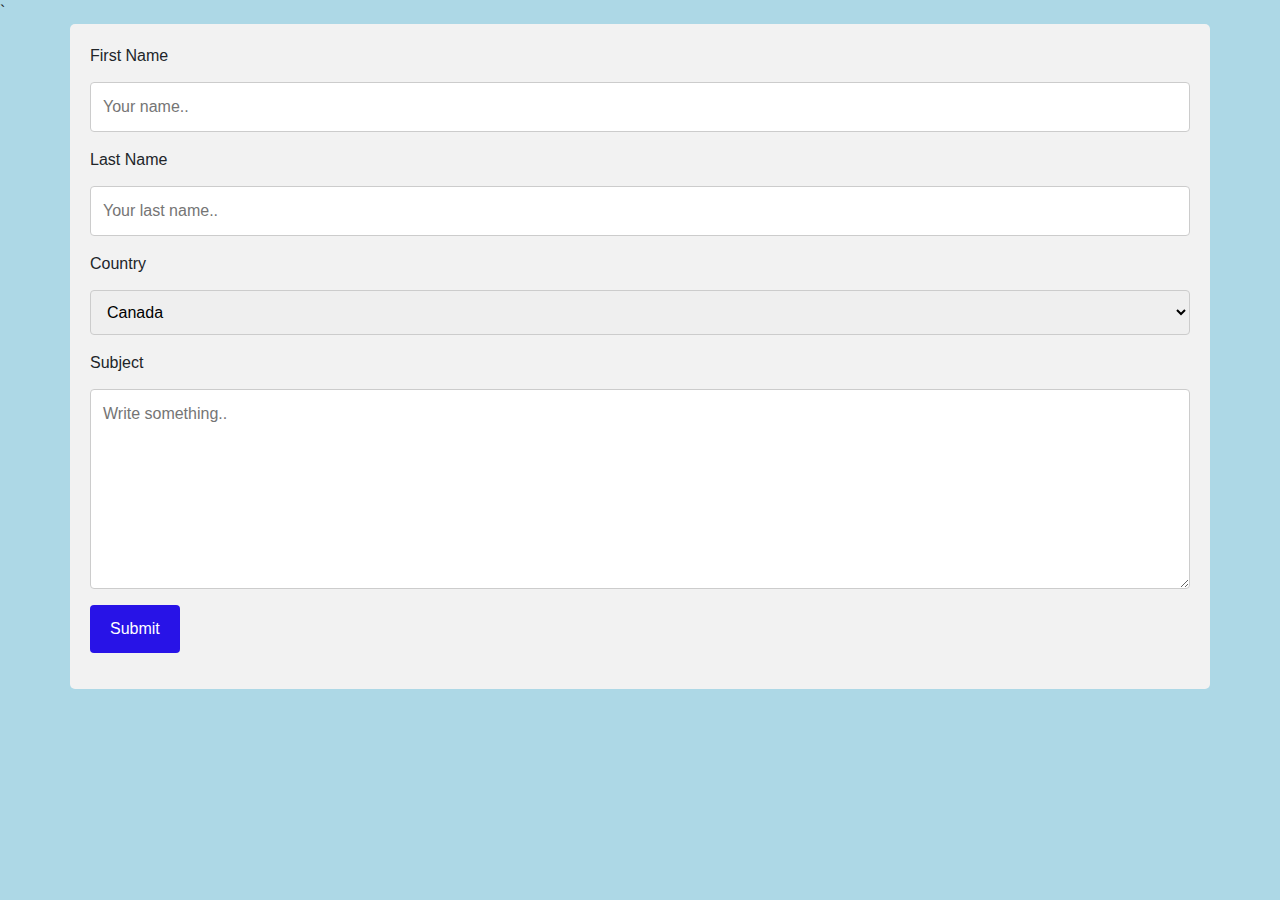
<file: contact.html>
`<!DOCTYPE html>
<html lang="en">
<head>
    <meta charset="UTF-8">
    <meta name="viewport" content="width=device-width, initial-scale=1.0">
    <meta http-equiv="X-UA-Compatible" content="ie=edge">
    <title>Contact</title>
    <link rel="stylesheet" href="https://stackpath.bootstrapcdn.com/bootstrap/4.3.1/css/bootstrap.min.css">
    <link rel="stylesheet" href="assets/css/style.css">
</head>
<body>
  
  <div class="container">
    <form action="">
  
      <label for="fname">First Name</label>
      <input type="text" id="fname" name="firstname" placeholder="Your name..">
  
      <label for="lname">Last Name</label>
      <input type="text" id="lname" name="lastname" placeholder="Your last name..">
  
      <label for="country">Country</label>
      <select id="country" name="country">
        
        <option value="canada">Canada</option>
        <option value="usa">USA</option>
      </select>
  
      <label for="subject">Subject</label>
      <textarea id="subject" name="subject" placeholder="Write something.." style="height:200px"></textarea>
  
      <input type="submit" value="Submit">
  
    </form>
  </div>
</body>
</html>
</file>
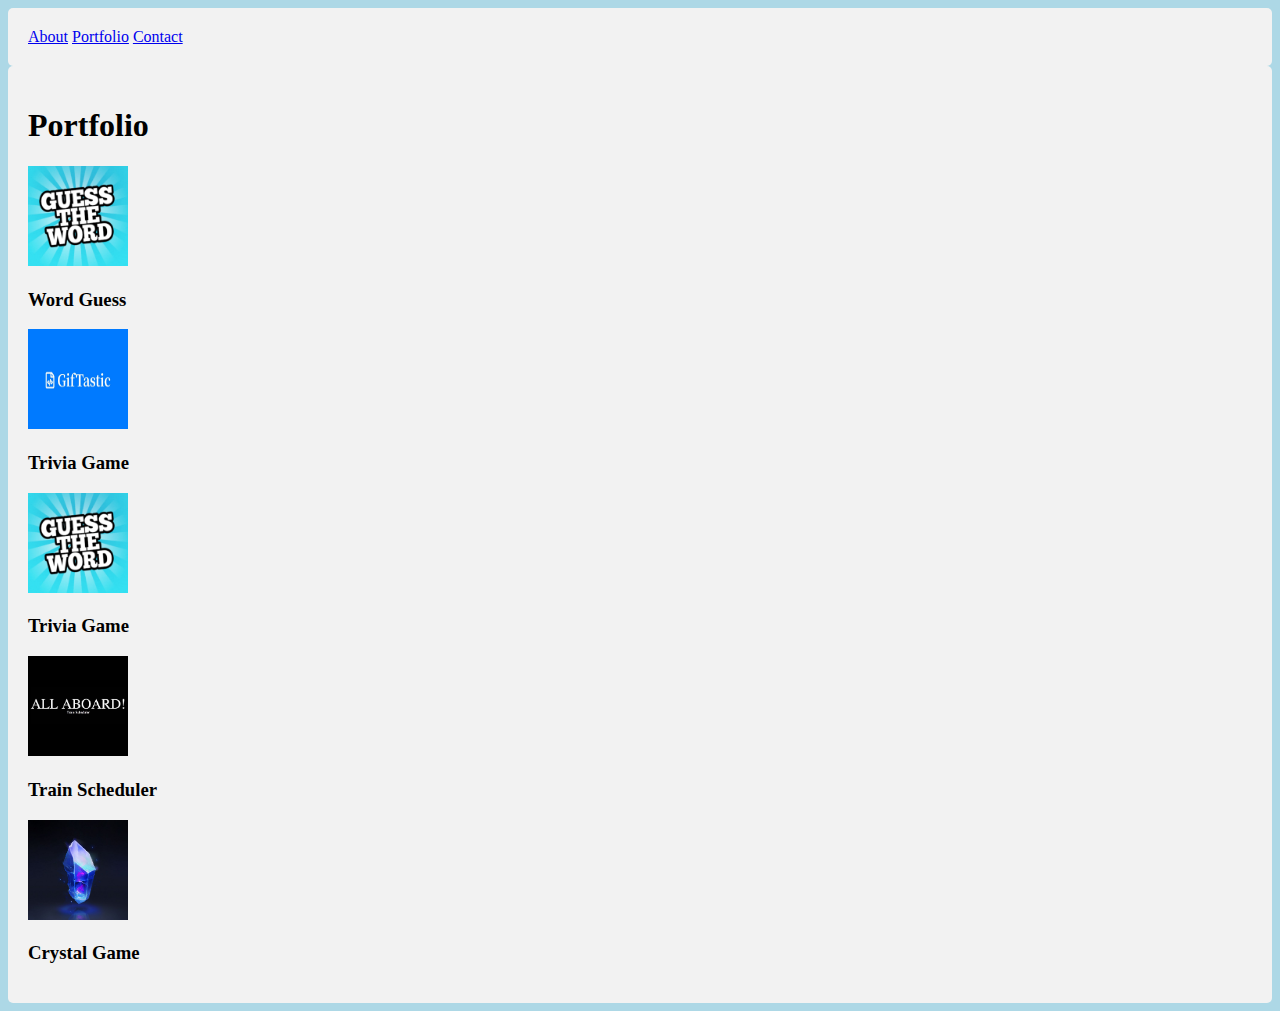
<file: portfolio.html>
<!doctype html>
<html lang="en-us">

<head>
  <meta charset="UTF-8">
  <title>Portfolio | Josh</title>
  <link rel="stylesheet" type="text/css" href="assets/css/style.css">
</head>

<body>

  <header id="masthead">
    <div class="container">
      
      <nav>
        <a href="index.html">About</a>
        <a href="portfolio.html">Portfolio</a>
        <a href="contact.html">Contact</a>
      </nav>
    </div>
  </header>

  <div id="main-container" class="container">
    <section class="main-section">
      <h1>Portfolio</h1>

      <div class="work">
        <img src="assets/images/guess.jpg" width="100" height="100" alt="Word Guess">

        <h3>Word Guess</h3>
      </div>
      <div class="work">
        <img src="assets/images/giphy.png" width="100" height="100" alt="Giftastic">

        <h3>Trivia Game</h3>
      </div>
      <div class="work">
        <img src="assets/images/guess.jpg" width="100" height="100" alt="Trivia Game">

        <h3>Trivia Game</h3>
      </div>
      <div class="work">
        <img src="assets/images/trainsched.jpg" width="100" height="100" alt="Train Scheduler">

        <h3>Train Scheduler</h3>
      </div>
      <div class="work">
        <img src="assets/images/crystalgame.jpg" width="100" height="100" alt="Crystal Game">

        <h3>Crystal Game</h3>
      </div>

    </section>

  </div>

  
</body>

</html>
</file>
<file: assets/css/style.css>
body {
    background-color: lightblue;
  }

  .rotateimg180 {
    -webkit-transform:rotate(90deg);
    -moz-transform: rotate(90deg);
    -ms-transform: rotate(90deg);
    -o-transform: rotate(90deg);
    transform: rotate(90deg);
  }
  .center {
    text-align: center;
    border: 3px solid rgb(253, 253, 253);
  }

  
input[type=text], select, textarea {
    width: 100%; 
    padding: 12px;  
    border: 1px solid #ccc; 
    border-radius: 4px; 
    box-sizing: border-box; 
    margin-top: 6px; 
    margin-bottom: 16px; 
    resize: vertical 
  }
  
  
  input[type=submit] {
    background-color: rgb(40, 19, 231);
    color: white;
    padding: 12px 20px;
    border: none;
    border-radius: 4px;
    cursor: pointer;
  }
  
  
  input[type=submit]:hover {
    background-color: #0c22e7;
  }
  
  
  .container {
    border-radius: 5px;
    background-color: #f2f2f2;
    padding: 20px;
  }

  div.a {
    word-wrap: break-word;
  }
</file>
